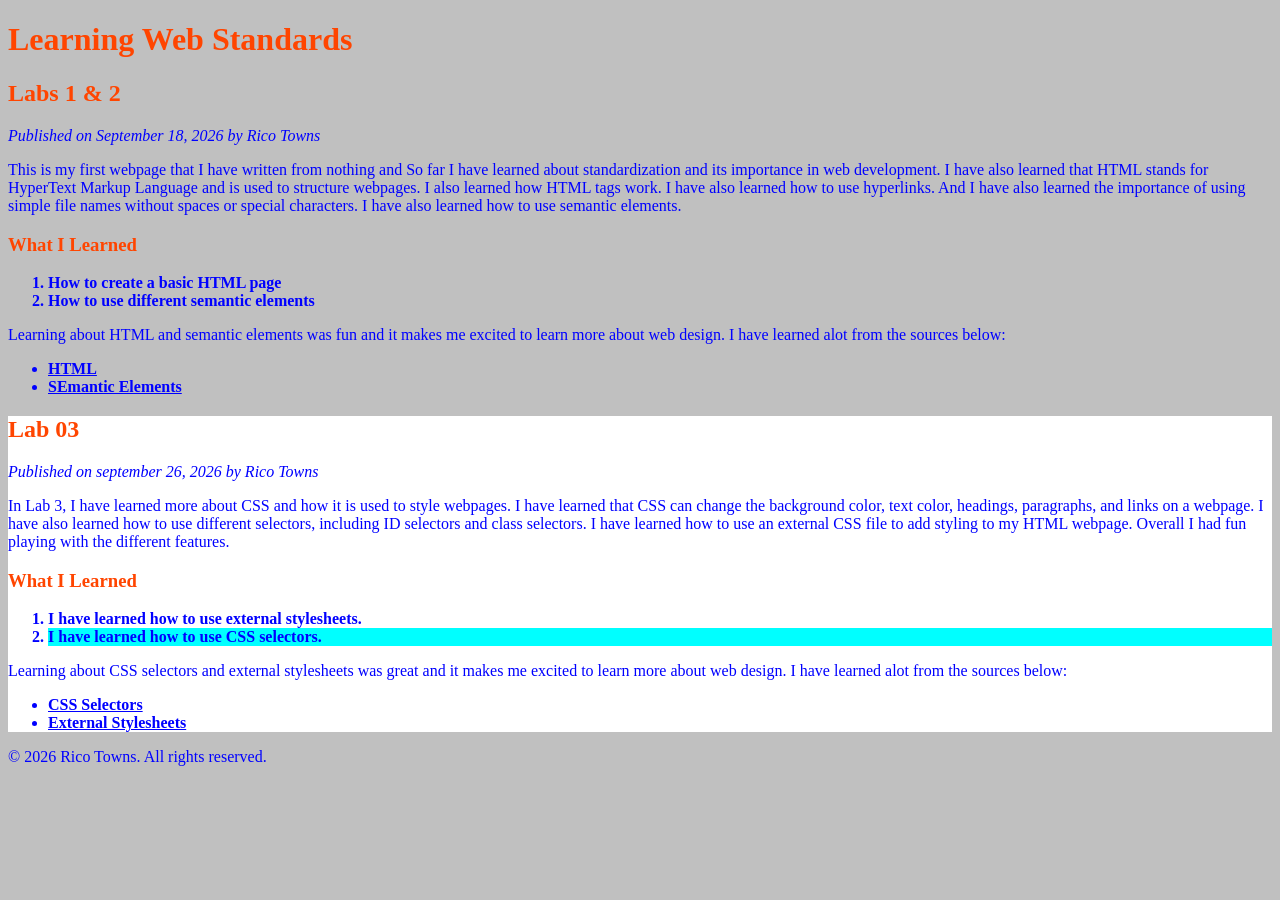
<file: index.html>
<!DOCTYPE html>

<html lang="en">

    <head>

        <meta charset="UTF-8">


        <title>My First HTML Page</title>
        
        <link rel="stylesheet" href="style.css">

    </head>

    <body>

        <header>

            <h1>Learning Web Standards</h1>

        </header>

        <main>

            <article>

                <h2>Labs 1 & 2</h2>

                <p><i>Published on September 18, 2026 by Rico Towns </i></p>

                <p> This is my first webpage that I have written from nothing and So far I have learned about standardization
                 and its importance in web development. I have also learned that HTML stands for HyperText Markup Language and is used to structure webpages. 
                 I also learned how HTML tags work. I have also learned how to use hyperlinks. And I have also learned the importance of using simple file names
                 without spaces or special characters. I have also learned how to use semantic elements.

                </p>

                <section>
                    <h3> What I Learned</h3>
                    <ol>
                        <li>How to create a basic HTML page</li>
                        <li>How to use different semantic elements</li>
                        
                    </ol>
                    <p>Learning about HTML and semantic elements was fun and it makes me 
                        excited to learn more about web design. I have learned alot from the sources below:
                    </p>

                </section>

                <ul>
                    <li><a href="https://developer.mozilla.org/en-US/docs/Learn_web_development/Getting_started/Your_first_website/Creating_the_content">HTML</a></li>
                    <li><a href="https://www.w3schools.com/html/html5_semantic_elements.asp" >SEmantic Elements</a></li>
                    
                </ul>

            </article>

            <article id="lab03">
                <h2>Lab 03 </h2>
                <p><i>Published on september 26, 2026 by Rico Towns </i></p>
                
                <p> In Lab 3, I have learned more about CSS and how it is used to style webpages.
                    I have learned that CSS can change the background color, text color, headings,
                    paragraphs, and links on a webpage. I have also learned how to use different selectors, 
                    including ID selectors and class selectors. I have learned how to use an external CSS file
                    to add styling to my HTML webpage. Overall I had fun playing with the different features. </p>

                <section>
                    <h3> What I Learned</h3>
                    <ol>
                        <li>I have learned how to use external stylesheets. </li>
                        <li class="special">I have learned how to use CSS selectors.</li>
                        
                    </ol>

                </section>

            <div>

                <p>Learning about CSS selectors and external stylesheets was great and it makes me 
                    excited to learn more about web design. I have learned alot from the sources below: 
                </p>

                
                    <ul>
                        <li><a href="https://www.w3schools.com/cssref/css_selectors.asp"> CSS Selectors</a></li>
                        
                        <li><a href= https://developer.mozilla.org/en-US/docs/Learn_web_development/Core/Styling_basics/Getting_started#adding_css_to_our_document>External Stylesheets</a></li>
                    </ul>

            </div>



            </article>

        </main>

            

        <footer>

            <p> &copy; 2026 Rico Towns. All rights reserved.</p>

        </footer>
    </body>
    

</html>
</file>
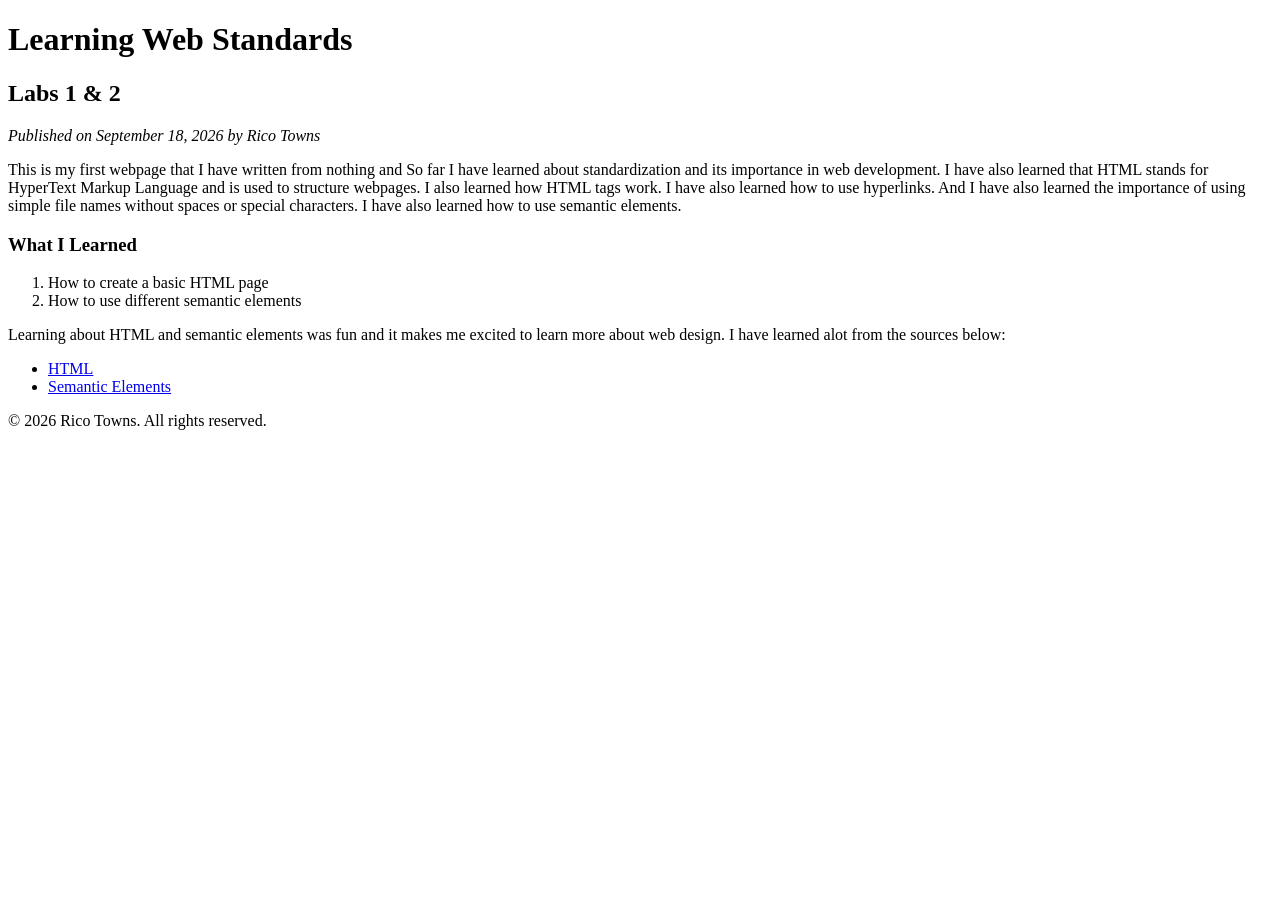
<file: lab02/index.html>
<!DOCTYPE html>

<html lang="en">

    <head>

        <meta charset="UTF-8">


        <title>My First HTML Page</title>

    </head>

    <body>

        <header>

            <h1>Learning Web Standards</h1>

        </header>

        <main>

            <article>

                <h2>Labs 1 & 2</h2>

                <p><i>Published on September 18, 2026 by Rico Towns </i></p>

                <p> This is my first webpage that I have written from nothing and So far I have learned about standardization
                 and its importance in web development. I have also learned that HTML stands for HyperText Markup Language and is used to structure webpages. 
                 I also learned how HTML tags work. I have also learned how to use hyperlinks. And I have also learned the importance of using simple file names
                 without spaces or special characters. I have also learned how to use semantic elements.

                </p>

            </article>

        </main>
        
        <section>
            <h3> What I Learned</h3>
            <ol>
                <li>How to create a basic HTML page</li>
                <li>How to use different semantic elements</li>
                
            </ol>

        </section>

        <div>

            <p>Learning about HTML and semantic elements was fun and it makes me 
                excited to learn more about web design. I have learned alot from the sources below:
            </p>

            <nav>
                <ul>
                    <li><a href="https://developer.mozilla.org/en-US/docs/Learn_web_development/Getting_started/Your_first_website/Creating_the_content">HTML</a></li>
                    <li><a href="https://www.w3schools.com/html/html5_semantic_elements.asp">Semantic Elements</a></li>
                </ul>
            </nav>

        </div>

        <footer>

            <p> &copy; 2026 Rico Towns. All rights reserved.</p>

        </footer>
    </body>
    

</html>
</file>
<file: style.css>
h1 {
  color: orangered;
}

h2 {
  color: orangered;
}

h3 {
  color: orangered;
}


body { color: blue;
  background-color: silver; 
}

#lab03 { color: blue;
  background-color:white;
}


p, i { 
  color: blue;
}

ol { 
  color: blue;
  font-weight: bold;
}

a { 
  color:blue;
  font-weight: bold; 
}

.special {
  color: blue;
  background-color:cyan;
  font-weight: bold;
}
</file>
